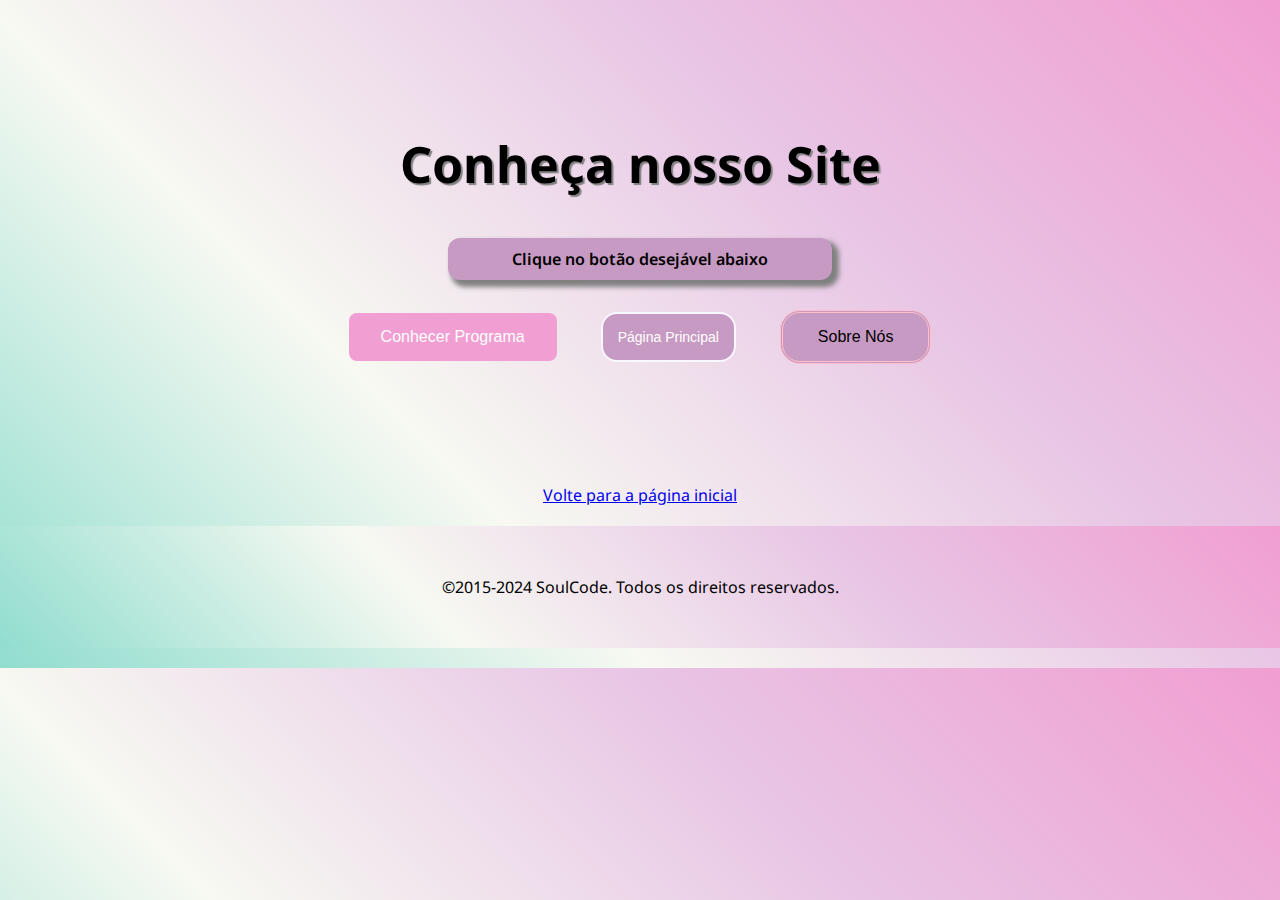
<file: pagina.html>
<!DOCTYPE html>
<html lang="pt-br">
<head>
  <meta charset="UTF-8">
  <meta name="viewport" content="width=device-width, initial-scale=1.0">
  <title>Atividade Aprimoramentos Visuais</title>
  <link rel="stylesheet" href="style.css">
  <link rel="preconnect" href="https://fonts.googleapis.com">
  <link rel="preconnect" href="https://fonts.gstatic.com" crossorigin>
  <link href="https://fonts.googleapis.com/css2?family=Noto+Sans:ital,wght@0,100..900;1,100..900&display=swap"
    rel="stylesheet">
</head>
<body>
  <section id="secao">
    <h1 class="titulo">Conheça nosso Site </h1>
    <p class="paragrafo">Clique no botão desejável abaixo</p>
    <button class="button1">Conhecer Programa</button>
    <button class="button2">Página Principal</button>
    <button class="button3">Sobre Nós</button>
  </section>
  <a href="index.html">Volte para a página inicial</a>
  <footer>
    <p>©2015-2024 SoulCode. Todos os direitos reservados.
    </p>
  </footer>
</body>
</html>
</file>
<file: style.css>
* {
  box-sizing: border-box;
  margin: 0;
  padding: 0;
}

body {
  font-family: "Noto Sans", sans-serif;
  text-align: center;
  background: linear-gradient(45deg, #91DDCF, #F7F9F2, #E8C5E5, #F19ED2);
}

#titulo-principal {
  font-weight: 600;
  font-size: 40px;
  padding: 20px;
  margin: 10px 0;
  color: black;
}

.texto-introducao {
  font-size: 16px;
  padding: 10px;
  margin: 5px auto;
  color: #F7F9F2;
  background-color: gray;
  width: 30vw;
  border-radius: 12px;
}

.caixa {
  width: 40vw;
  background-color: #c79ac3;
  margin: 10px auto;
  border-radius: 12px;
}

.caixa p {
 color: purple;
 font-weight: 600;
 font-size: 20px;
}

figure {
  border-radius: 16px;
  margin: 30px auto;
  padding: 20px 0;
  width: 50%;
  background-color: #E8C5E5;
}

figure img {
  border: 3px solid #91DDCF;
  border-radius: 8px;
  height: 250px;
  box-shadow: 10px 10px 5px 0px grey;
}

figcaption {
  font-size: 14px;
  color: #91DDCF;
  background-color: black;
  width: 200px;
  margin: 5px auto;
  padding: 5px 0;
}

#secao {
  width: 100vw;
  margin: 100px 0;
}

.titulo {
  padding: 30px 0;
  margin: 10px;
  text-shadow: 2px 2px 1px gray;
  font-size: 50px;
}

.paragrafo {
  font-weight: 600;
  background-color: #c79ac3;
  width: 30vw;
  padding: 10px;
  margin: 10px auto;
  border-radius: 12px;
  box-shadow: 5px 5px 5px 2px grey;
}


.button1 {
  background-color: #F19ED2;
  border: none;
  color: white;
  margin: 20px;
  padding: 15px 32px;
  border-radius: 8px;
  text-align: center;
  text-decoration: none;
  font-size: 16px;
  cursor: pointer; 
}
.button1:hover {
  background-color: #c79ac3;
}

.button2 {
  background-color: #c79ac3;
  border: 2px solid ghostwhite;
  color: white;
  margin: 20px;
  padding: 15px;
  border-radius: 16px;
  text-align: center;
  text-decoration: none;
  font-size: 14px;
  cursor: pointer;
}

.button2:hover {
  color: #91DDCF;
}

.button3 {
  background-color: #c79ac3;
  border: 3px double pink;
  color: black;
  margin: 20px;
  padding: 15px 35px;
  border-radius: 20px;
  text-align: center;
  text-decoration: none;
  font-size: 16px;
  cursor: pointer;
}

.button3:hover {
  background-color: purple;
}

footer {
  padding: 50px;
  margin: 20px 0;
  background: linear-gradient(45deg, #91DDCF, #F7F9F2, #E8C5E5, #F19ED2);
}
</file>
